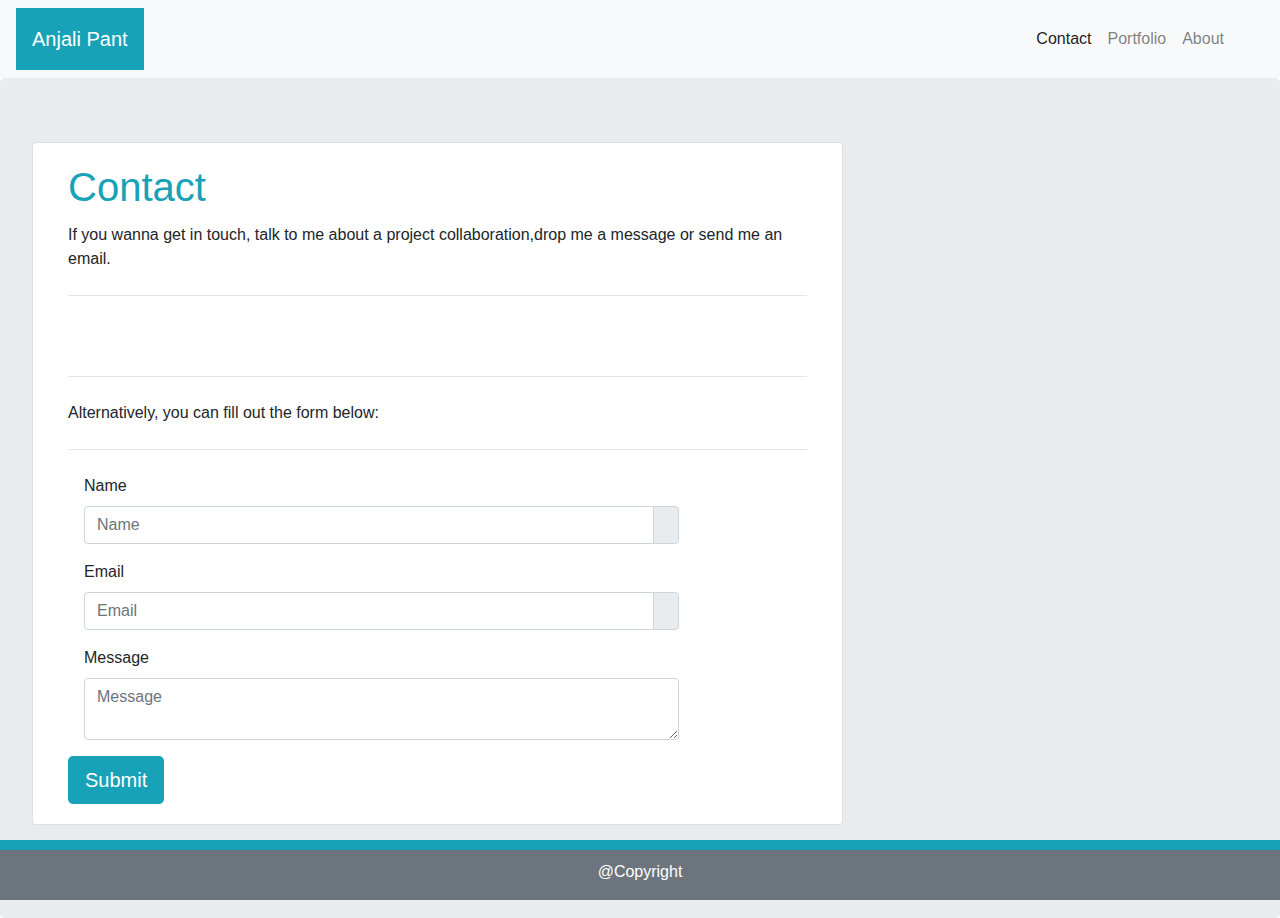
<file: contact.html>
<!DOCTYPE html>
<html lang="en">
   <head>
      <meta charset="UTF-8">
      <meta name="viewport" content="width=device-width, initial-scale=1.0">
      <title>Contact</title>
      <link rel="stylesheet" href="https://stackpath.bootstrapcdn.com/bootstrap/4.5.2/css/bootstrap.min.css" integrity="sha384-JcKb8q3iqJ61gNV9KGb8thSsNjpSL0n8PARn9HuZOnIxN0hoP+VmmDGMN5t9UJ0Z" crossorigin="anonymous">
      <link rel="stylesheet" href="https://use.fontawesome.com/releases/v5.7.0/css/all.css" integrity="sha384-lZN37f5QGtY3VHgisS14W3ExzMWZxybE1SJSEsQp9S+oqd12jhcu+A56Ebc1zFSJ" crossorigin="anonymous">
      <link rel="stylesheet" href="assets/style.css">
   </head>
   <body>
      <nav class="navbar navbar-expand-lg navbar-light bg-light">
         <span class="navbar-brand mb-0 p-3 bg-info text-white h1">Anjali Pant</span>
         <button class="navbar-toggler" type="button" data-toggle="collapse" data-target="#navbarNav" aria-controls="navbarNav" aria-expanded="false" aria-label="Toggle navigation">
         <span class="navbar-toggler-icon"></span>
         </button>
         <div class="collapse navbar-collapse" id="navbarNav">
            <ul class="navbar-nav ml-auto">
               <li class="nav-item active">
                  <a class="nav-link" href="contact.html">Contact<span class="sr-only">(current)</span></a>
               </li>
               <li class="nav-item">
                  <a class="nav-link" href="portfolio.html">Portfolio</a>
               </li>
               <li class="nav-item">
                  <a class="nav-link" href="index.html">About</a>
               </li>
               <li class="nav-item">
                  <a target="_new" class="nav-link" href="https://www.linkedin.com/in/anjali-pant/"><i class="fab fa-linkedin fa-2x"></i></a>
               </li>
               <li class="nav-item">
                  <a target="_new" class="nav-link" href="https://github.com/Anjali9293"><i class="fab fa-github-square fa-2x"></i></a>
               </li>
            </ul>
         </div>
      </nav>
      <main class="main container jumbotron mb-0 col-12">
         <div class="card col-lg-8 col-md-8 col-sm-12">
            <div class="card-body">
               <h1 class="card-title text-info">Contact</h1>
               <p>If you wanna get in touch, talk to me about a project collaboration,drop me a message or send me an email. </p>
               <hr class="my-4">
               <div class="navbar navbar-expand-lg">
                  <ul class="navbar-nav">
                     <li class="nav-item">
                        <a target="_new" class="nav-link" href="https://www.linkedin.com/in/anjali-pant/"><i class="fab fa-linkedin fa-3x"></i></a>
                     </li>
                     <li class="nav-item">
                        <a target="_new" class="nav-link" href="mailto:pantanjali7@gmail.com"><i class="fas fa-envelope fa-3x"></i></a>
                     </li>
                  </ul>
               </div>
               <hr class="my-4">
               <p>Alternatively, you can fill out the form below:</p>
               <hr class="my-4">
               <div class="row">
                  <div class="col-md-10">
                     <form>
                        <div class="form-group pl-3">
                           <label for="usr">Name</label>
                           <div class="input-group mb-3">
                              <input type="text" id="usr" class="form-control" placeholder="Name">
                              <div class="input-group-append">
                                 <span class="input-group-text"><i class="fas fa-keyboard"></i></span>
                              </div>
                           </div>
                           <label for="email">Email</label>
                           <div class="input-group mb-3">
                              <input type="text" id="email" class="form-control" placeholder="Email">
                              <div class="input-group-append">
                                 <span class="input-group-text"><i class="fas fa-keyboard"></i></span>
                              </div>
                           </div>
                           <div class="form-group">
                              <label for="inputMessage">Message</label>
                              <textarea id="inputMessage" name="career[message]" class="form-control" tabindex="4" placeholder="Message" required></textarea>
                           </div>
                        </div>
                        <button type="submit" class="btn btn-info btn-lg">Submit</button>
                     </form>
                  </div>
               </div>
            </div>
         </div>
      </main>
      <footer class="footer align-middle bg-secondary border-top border-info">
        <div class="container">
          <span class="text-white">@Copyright</span>
        </div>
      </footer>
   </body>
</html>
</file>
<file: assets/style.css>
html {
    height: calc(100% - 60px); /* Calculated height used for stickyfooter to not go over */
}

img {
    width:100%;
}

body {
    height:100%; /*used to setting the main to full page */
    margin-bottom: 60px; /* Margin bottom by footer height */
}

.footer {
    position: fixed; /* setting position of the footer to fixed */
    bottom: 0; /* setting footer to the bottom of the page */
    width: 100%;/* setting width of the footer to full page */
    height: 60px; /* setting the fixed height of the footer */
    line-height: 43px; /* Vertically center the text */
    text-align: center; /* Aligning the footer text to center */
    border-width: 10px!important; /* Setting border width to 10px overridding bootstrap default */
}

.main {
    min-height: 100%; /* So that the jumbotron image would go the full length of the page instead of just half */
    margin-bottom: 60px; /* Margin bottom by footer height */
    padding-bottom: 80px; /* Padding bottom by footer height + 20px */
    background-image: url(https://cdn.pixabay.com/photo/2017/10/15/08/56/blue-2852879__340.jpg); /* setting background image of the main */
    background-size: 100%; /* setting background size for image in main */
}

a {
        color: black;
}


/* .portfolio {
    height:200px!important;
    width:200px!important;
} */
</file>
